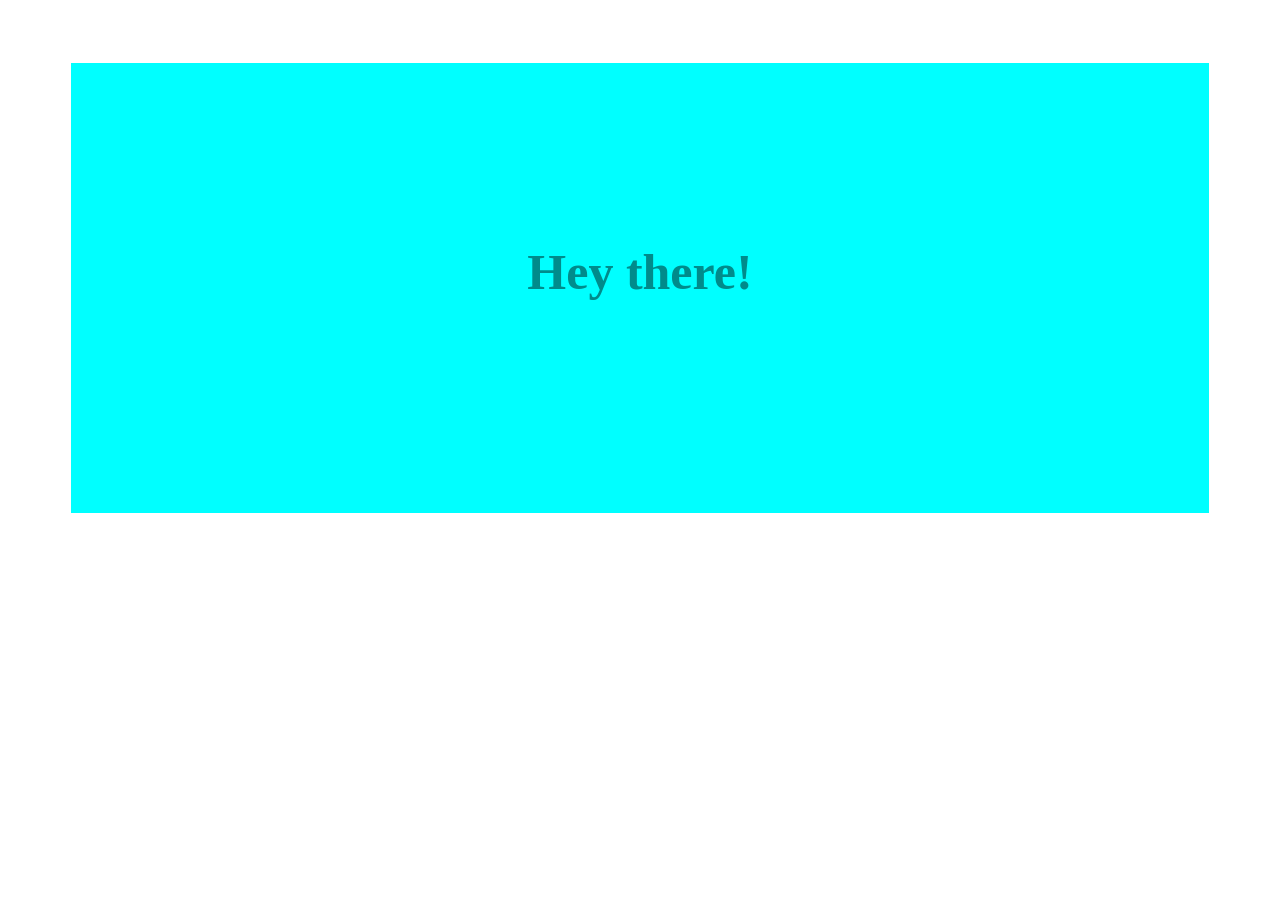
<file: Assignment 3 Node/index.html>
<!DOCTYPE html>
<html lang="en">
<head>
    <meta charset="UTF-8">
    <meta name="viewport" content="initial-scale=1.0">
    <meta http-equiv="X-UA-Compatible" content="ie=edge">
    <title>Document</title>
    <style>
        div{
            background-color: aqua;
            width:90%;
            margin:5%;
            height:50vh;
        }
        h1{
            color:darkcyan;
            text-align: center;
            padding-top: 20vh;
            font-size: 50px;
        }
    </style>
</head>
<body>
    <div>
        <h1>Hey there!</h1>
    </div>
    
</body>
</html>
</file>
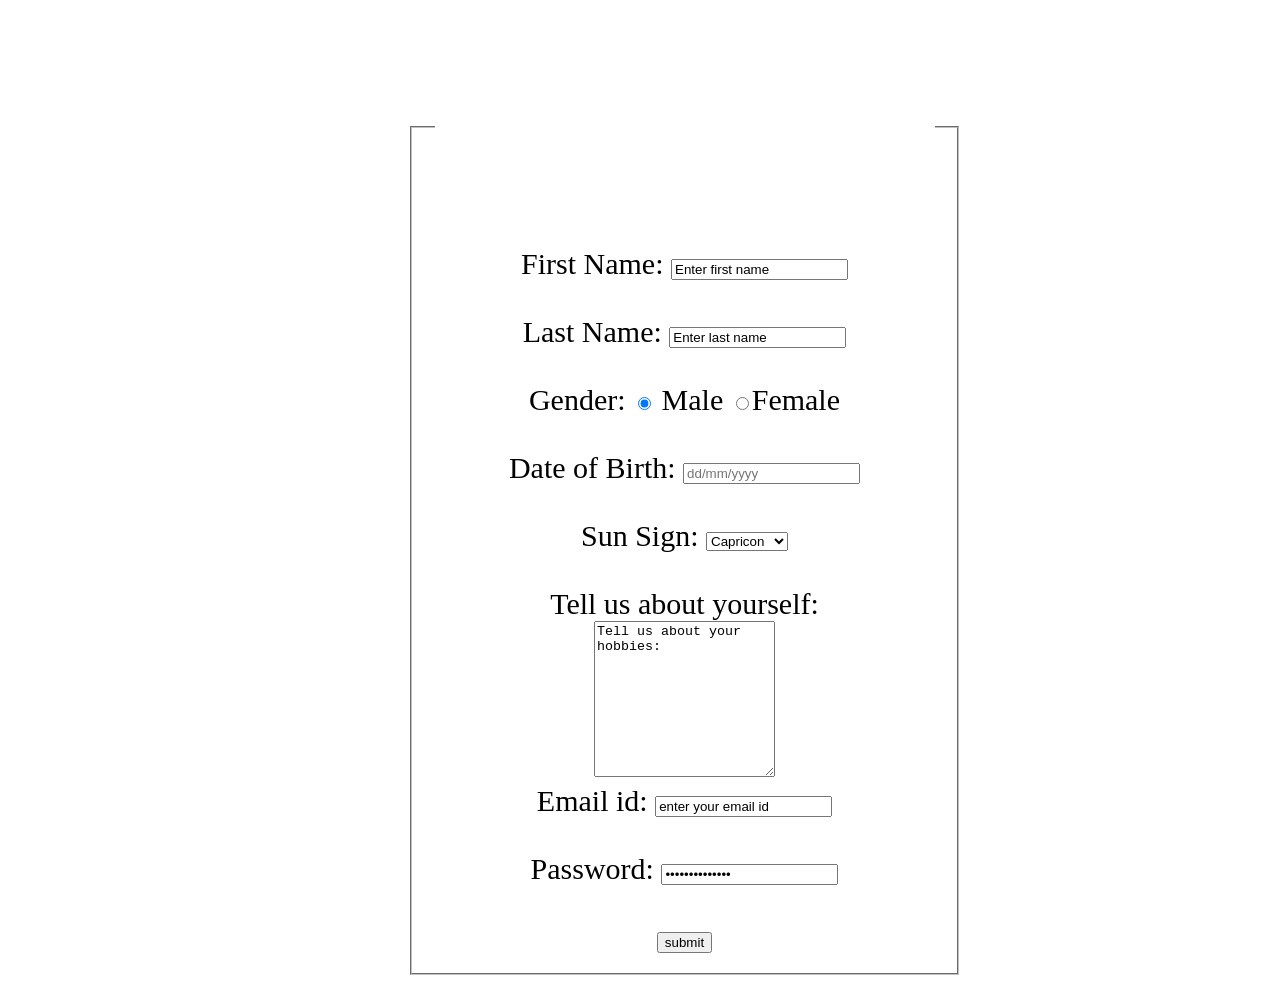
<file: Practice1 introduction form/index.html>
<!Doctype HTML>
<html>
<head>
<title> FORM </title>
<style>

body{
		text-align: center;
		background-image: url(https://i.pinimg.com/originals/b3/f6/5e/b3f65e44627913503ae492661d53366d.jpg);
		background-size: cover;
		font-size: 30px;
	}
	submit{
		color: red;
	}
	h1{
		color: white;
font-family: 'Lobster', cursive;
	}
	
	form{
		align:center;
		padding: 10px 200px 10px 400px;

	}
      
      fieldset
{
               background-image:url(https://cdn.pixabay.com/photo/2016/04/15/04/02/water-1330252_960_720.jpg
);
               background-size: cover;
}
   input
    {
       
   }
</style>
</head>
<body>
<form style="width: 500px" align="center">
 <div>
  <fieldset style="width: 500px" align="center">
	<legend> <h1> Personal Information </h1> </legend>
First Name: 
<input type="text" name="first_name" value="Enter first name" > <br><br>
Last Name:
<input type="text" name="last_name" value="Enter last name"> <br><br>
Gender: 
<input type="radio" name="gender" value="male" checked> Male
<input type="radio" name="gender" value="female" >Female<br><br>
Date of Birth:
<input type="text" name="dob" placeholder="dd/mm/yyyy"> <br><br>
Sun Sign: 
<select name="zodiac">
  <option value="capricon">Capricon</option>
  <option value="aquaries">Aquaries</option>
  <option value="pisces">Pisces</option>
  <option value="aries">Aries</option>
  <option value="taurus">Taurus</option>
  <option value="gemini">Gemini</option>
  <option value="cancer">Cancer</option>
  <option value="leo">Leo</option>
  <option value="virgo">Virgo</option>
  <option value="libra">Libra</option>
  <option value="scorpio">Scorpio</option>
  <option value="sagitarius">Sagitarius</option>
</select>
<br><br>
Tell us about yourself:<br>
<textarea name="hobbies" rows="10" cols="20">
Tell us about your hobbies: 
</textarea>
<br>
Email id: 
<input type="email" name="email" value="enter your email id"> 
<br><br>
Password: 
<input type="password" name="pass" value="enter password"> <br> <br>
<input type="submit" value="submit" class="btn">
</fieldset>

</form>
</body>
</html>
</file>
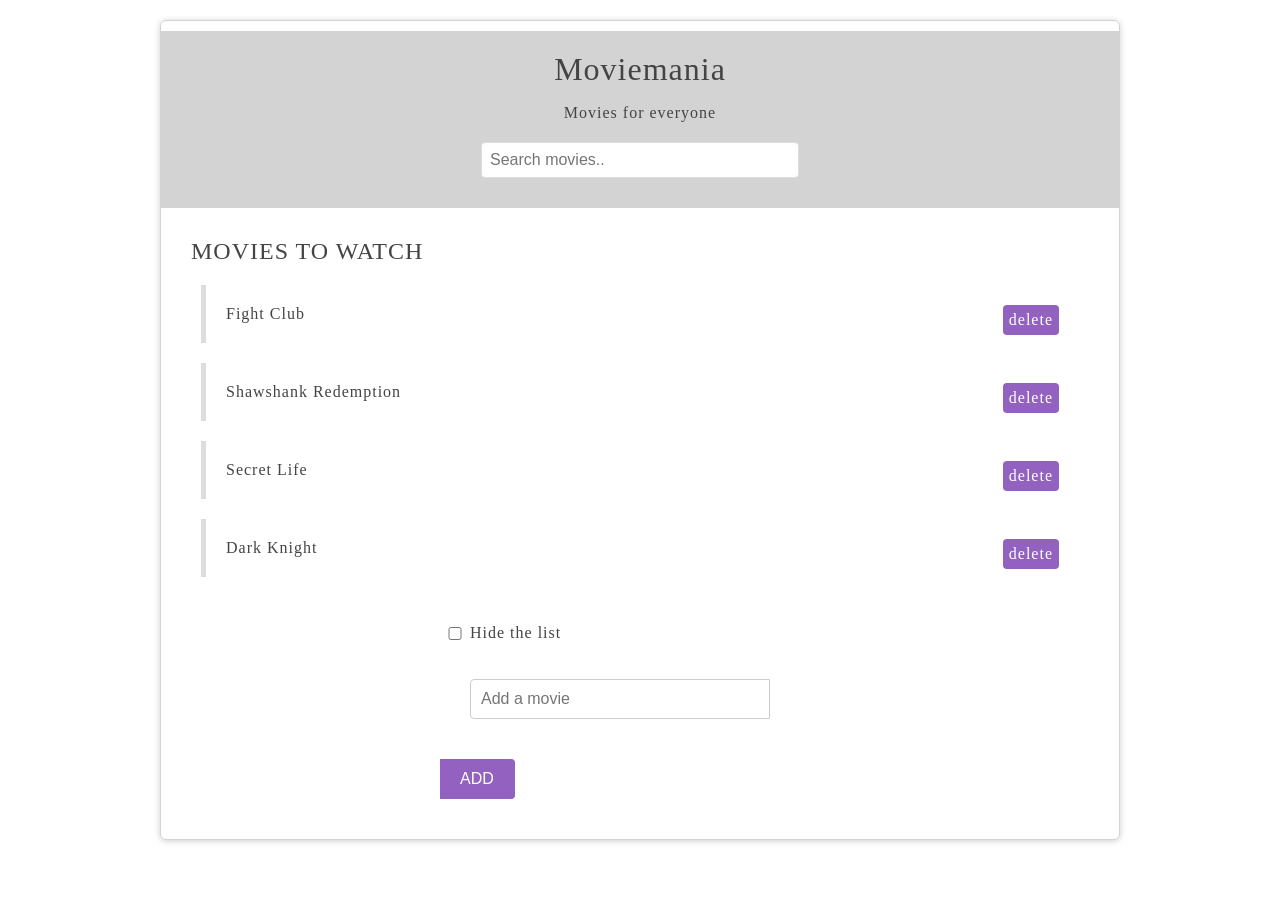
<file: Assignment 1 movie-app/evhandler.html>
<!Doctype html>
<html>
 <head>
   <meta charset="utf-8">
   <link href="mystyle.css" rel="stylesheet"/>
   <title>Working with JavaScript DOM</title>
 </head>
<body>
 <div id="wrapper">
 <header>
 <div id="page-banner">
    <h1 class="title">Moviemania</h1>
 <p>Movies for everyone</p>
 <form id="search-movies">
<input type="text"  id="mysearch" placeholder="Search movies.."/>
</form>
 </div>
</header>
<div id="movie-list">
<h2 class="title">MOVIES TO WATCH</h2>
 <ul >
   <li>
      <span class="name">Fight Club</span>
      <span class="delete">delete</span>
   </li>
   <li>
      <span class="name">Shawshank Redemption</span>
       <span class="delete">delete</span>
   </li>
   <li>
      <span class="name">Secret Life</span>
       <span class="delete">delete</span>
   </li>
   <li>
      <span class="name">Dark Knight</span>
       <span class="delete">delete</span>
   </li>
  </ul>
</div>
<form id="add-movie">
<input type="checkbox" id="hide" />
<label for="hide">Hide the list</label>
<input type="text" placeholder="Add a movie"/>
<button id="add"> ADD </button>
</form>
</div>
<script src="app2.js"></script>
</body>
</html>
</file>
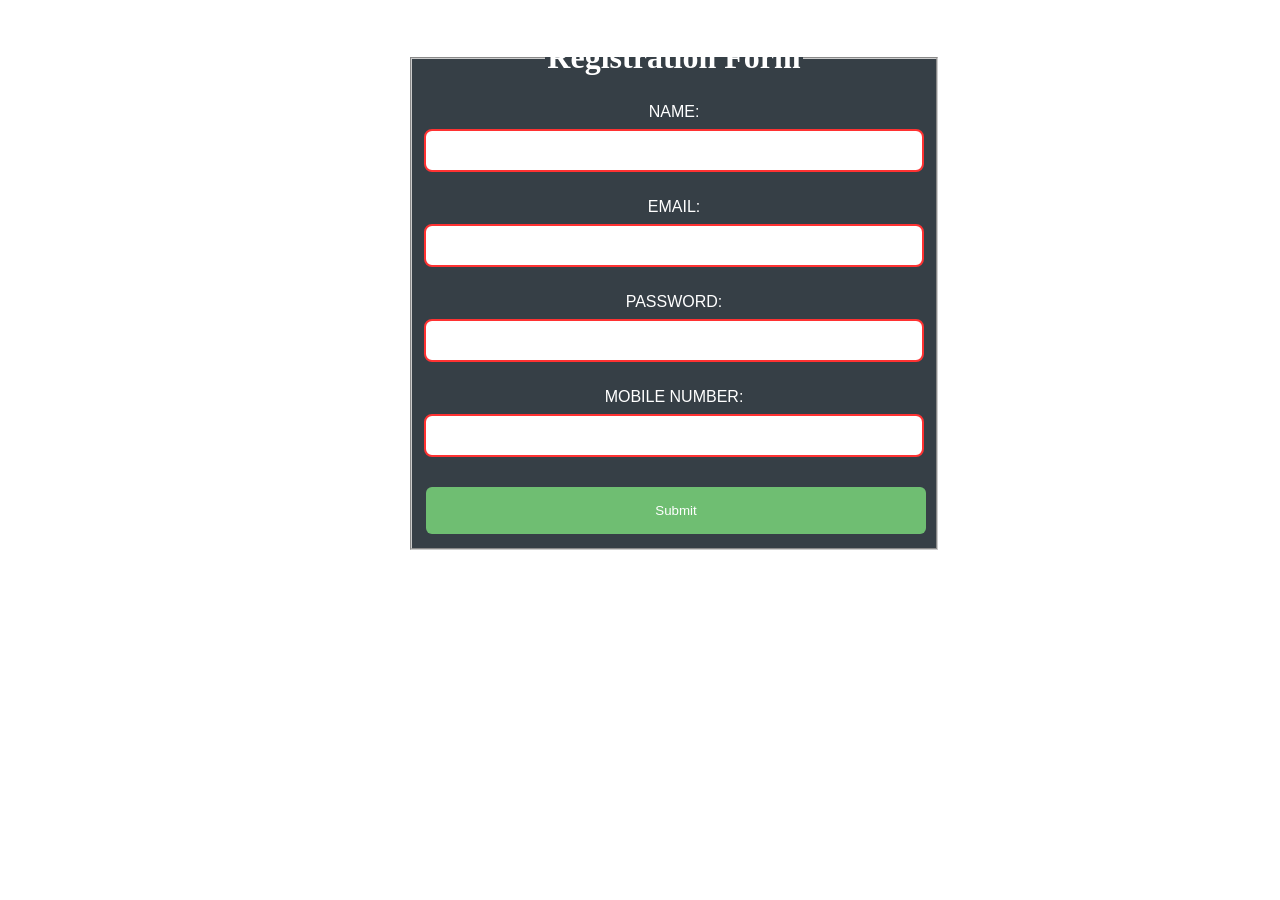
<file: Practice 2 Validation form/validationform.html>
<!Doctype html>
<html>
<head>
<title> REGISTRATION FORM </title>
<style>
fieldset
{
background-color: #051019;
opacity: 0.8;
}
input { focus {
  background-color:pink;
}
  border: 2px solid red;
  border-radius: 8px;
width: 100%;
  padding: 12px 20px;
  margin: 8px 0;
  box-sizing: border-box;
}
input[type=submit] {
  border: 2px solid red;
  border-radius: 6px;
  background-color: #4CAF50;
  border: none;
  color: white;
  padding: 16px 32px;
  text-decoration: none;
  margin: 4px 2px;
  cursor: pointer;
}



body
{
background-image:url(https://wallpapertag.com/wallpaper/full/d/0/6/344729-vertical-dark-forest-background-1920x1200.jpg);
background-size:cover;
text-align: center;
}
form{
		align:center;
		padding: 10px 200px 10px 400px;

	}
label
{

color:white;
font-family: 'Archivo Black', sans-serif
}
h1
{
color:white;
font-family: 'Lobster', cursive;
}
</style>
</head>
<body>
<form action="#" name="myform" onsubmit="return validation()">
<fieldset style="width: 500px" align="center">
	<legend> <h1> Registration Form </h1> </legend>
<label>NAME:</label>
<input type="text" name="first_name" id="fname"><br><br>
<label>EMAIL:</label>
<input type="email" id="mail"> <br><br>
<label>PASSWORD:</label>
<input type="password" id="pwd" min="8"> <br><br>
<label>MOBILE NUMBER:</label>
<input type="number" id="nmbr"> <br><br>
<input type="submit" value="Submit" name="submit">
</fieldset>
</form>
<script>
function validation(){
var namee=document.forms["myform"]["fname"].value;
if(namee==""||name==NULL){
window.alert("Name cannot be empty");
}
var pass=document.forms["myform"]["pwd"].value;
if(pass==""){
window.alert("Password cannot be empty");
}
if(pass.length<6){
window.alert("password should be of atleast 6 characters");
}
var number1=document.forms["myform"]["nmbr"].value;
if(number1.length<10||number1.length>10){
window.alert("Mobile number should be of 10 digits");
}
var email1=document.forms["myform"]["mail"].value;
if(email1=="")  { 
        window.alert("Please enter a valid e-mail address."); 
       
    } 

}
</script>
</body>
</html>
</file>
<file: Assignment 1 movie-app/mystyle.css>
body{
font-family:Tahoma;
color: #444;
letter-spacing: 1px;
}

h1,h2{
font-weight:normal;
}
#wrapper{
width: 90%;
max-width: 960px;
margin: 20px auto;
border-radius: 6px;
box-shadow: 0px 1px 6px rgba(0,0,0,0.2);
box-sizing: border-box;
padding: 0 0 20px;
overflow: hidden;
border: 1px solid lightgray;
}
#page-banner{

background: #D3D3D3;
padding: 10px 0;
}
#page-banner h1,#page-banner{
width:100%;
text-align:center;
margin: 10px 0;


}

#page-banner input{
width:90%;
max-width:300px;
margin: 20px auto;
display: block;
padding: 8px;
border: 1px solid #ddd;
border-radius:4px;
font-size: 16px;
color:#444;
}
#movie-list, #add-movie,#tabbed-content{
margin:30px;
}
#movie-list ul,#tabbed-content ul{
list-style-type: none;
padding:0;
}
#movie-list li{
padding: 20px;
border-left: 5px solid #ddd;
margin: 20px 10px;
}
#movie-list li: hover{
border-color: #9361bf;
}
.delete{
float: right;
background:#9361bf;
padding:6px;
border-radius:4px;
cursor: pointer;
color:white;
}
.delete:hover{
background: #333;
}
#add-movie{
width: 400px;
margin: 0 auto;
}
#add-movie input{
display:block;
margin:20px 0;
padding:10px;
border:1px solid#ccc;
font-size:16px;
border-radius:4px 0 0 4px;
box-sizing: border-box;
width:300px;
float:left;
}
#add-movie button{
border: 1px solid #9361bf;
background: #9361bf;
padding:10px 20px;
font-size:16px;
display: inline-block;
margin: 0;
border-radius: 0 4px 4px 0;
cursor: pointer
width:100px;
float:left;
margin:20px 0;
border-left:0;
color:white;
}
#add-movie:after{
content:'';
display: block;
clear: both;
}
#add-movie #hide{
width:30px;
}
#add-movie label{
line-height:52px;
}
</file>
